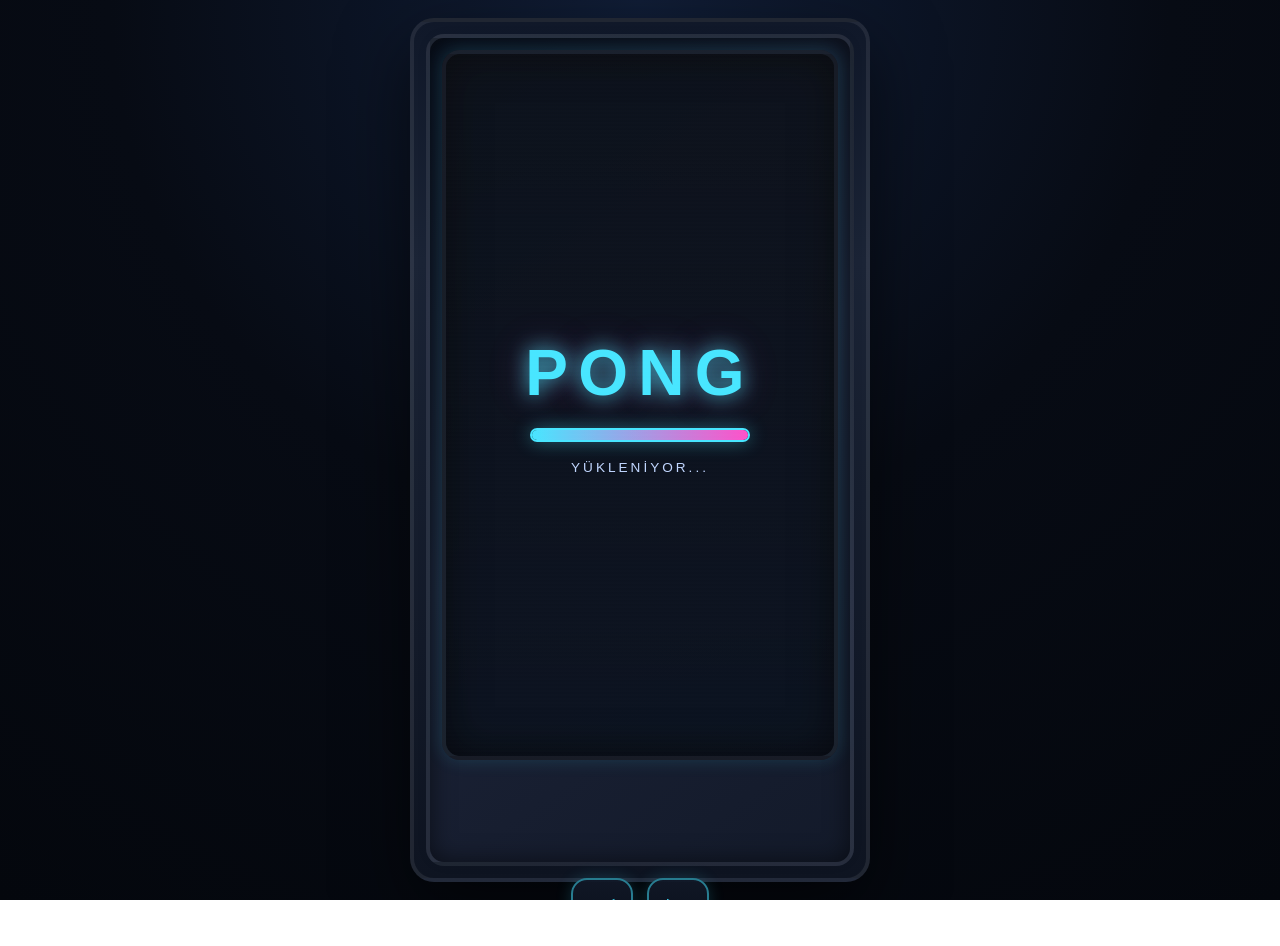
<file: index.html>
<!DOCTYPE html>
<html lang="tr">
<head>
  <meta charset="UTF-8" />
  <meta name="viewport" content="width=device-width, initial-scale=1.0" />
  <title>Ping Pong Arcade Cabinet</title>
  <link rel="stylesheet" href="style.css" />
</head>
<body>
  <div class="cabinet-shell">
    <div class="cabinet-bezel">
      <div class="screen-wrapper">
        <div id="loadingScreen" class="screen active">
          <div class="loading-core">
            <div class="arcade-logo">PONG</div>
            <div class="loading-bar">
              <div class="loading-progress"></div>
            </div>
            <div class="loading-text">YÜKLENİYOR...</div>
          </div>
        </div>

        <div id="menuScreen" class="screen">
          <div class="menu-box panel">
            <div class="menu-topbar">
              <h1 class="arcade-title">PING PONG</h1>
              <div class="lang-switcher">
                <button class="lang-btn active" data-lang="tr">TR</button>
                <button class="lang-btn" data-lang="en">EN</button>
              </div>
            </div>

            <div class="menu-buttons">
              <button class="action-btn primary" id="startBtn">OYNA</button>
              <button class="action-btn" id="themeBtn">TEMA</button>
              <button class="action-btn" id="settingsBtn">AYARLAR</button>
            </div>

            <div class="theme-panel hidden" id="themePanel">
              <div class="theme-grid">
                <button class="theme-card active" data-theme="space">
                  <span class="theme-name">UZAY</span>
                  <span class="theme-preview space"></span>
                </button>
                <button class="theme-card" data-theme="forest">
                  <span class="theme-name">ORMAN</span>
                  <span class="theme-preview forest"></span>
                </button>
                <button class="theme-card" data-theme="cyber">
                  <span class="theme-name">CYBER</span>
                  <span class="theme-preview cyber"></span>
                </button>
                <button class="theme-card" data-theme="egypt">
                  <span class="theme-name">MISIR</span>
                  <span class="theme-preview egypt"></span>
                </button>
                <button class="theme-card" data-theme="ocean">
                  <span class="theme-name">DENIZ</span>
                  <span class="theme-preview ocean"></span>
                </button>
              </div>
            </div>

            <div class="settings-panel hidden" id="settingsPanel">
              <div class="setting-row">
                <span>SES</span>
                <label class="switch">
                  <input id="soundToggle" type="checkbox" checked />
                  <span class="slider"></span>
                </label>
              </div>
              <div class="setting-row">
                <span>ZORLUK</span>
                <select id="difficultySelect">
                  <option value="easy">KOLAY</option>
                  <option value="normal" selected>NORMAL</option>
                  <option value="hard">ZOR</option>
                  <option value="insane">ÇOK ZOR</option>
                </select>
              </div>
              <div class="setting-row">
                <span>HEDEF</span>
                <select id="targetSelect">
                  <option value="3">3</option>
                  <option value="5" selected>5</option>
                  <option value="7">7</option>
                  <option value="10">10</option>
                </select>
              </div>
            </div>
          </div>
        </div>

        <div id="gameScreen" class="screen">
          <div class="arcade-hud">
            <div class="hud-pill" id="themeLabel">UZAY</div>
            <div class="hud-pill score-pill"><span id="playerScore">0</span> : <span id="enemyScore">0</span></div>
          </div>
          <canvas id="gameCanvas" width="420" height="760"></canvas>
          <div id="storyToast" class="story-toast"></div>
          <div id="powerPill" class="power-pill"></div>
          <button id="pauseBtn" class="pause-btn">DURAKLAT</button>
        </div>

        <div id="gameOverScreen" class="screen">
          <div class="panel over-panel">
            <div class="over-title">OYUN BİTTİ</div>
            <div class="score-board">
              <div class="result-row"><span>OYUNCU</span><strong id="finalPlayerScore">0</strong></div>
              <div class="result-row"><span>RAKİP</span><strong id="finalEnemyScore">0</strong></div>
            </div>
            <div id="winnerText" class="winner-text">Rakip kazandı.</div>
            <div class="over-actions">
              <button id="retryBtn" class="action-btn primary">YENİDEN OYNA</button>
              <button id="menuBtn" class="action-btn">ANA MENÜ</button>
            </div>
          </div>
        </div>
      </div>
    </div>

    <div class="controls-panel">
      <button class="player-btn" id="leftBtn">◀</button>
      <button class="player-btn" id="rightBtn">▶</button>
    </div>
  </div>

  <script src="script.js"></script>
</body>
</html>
</file>
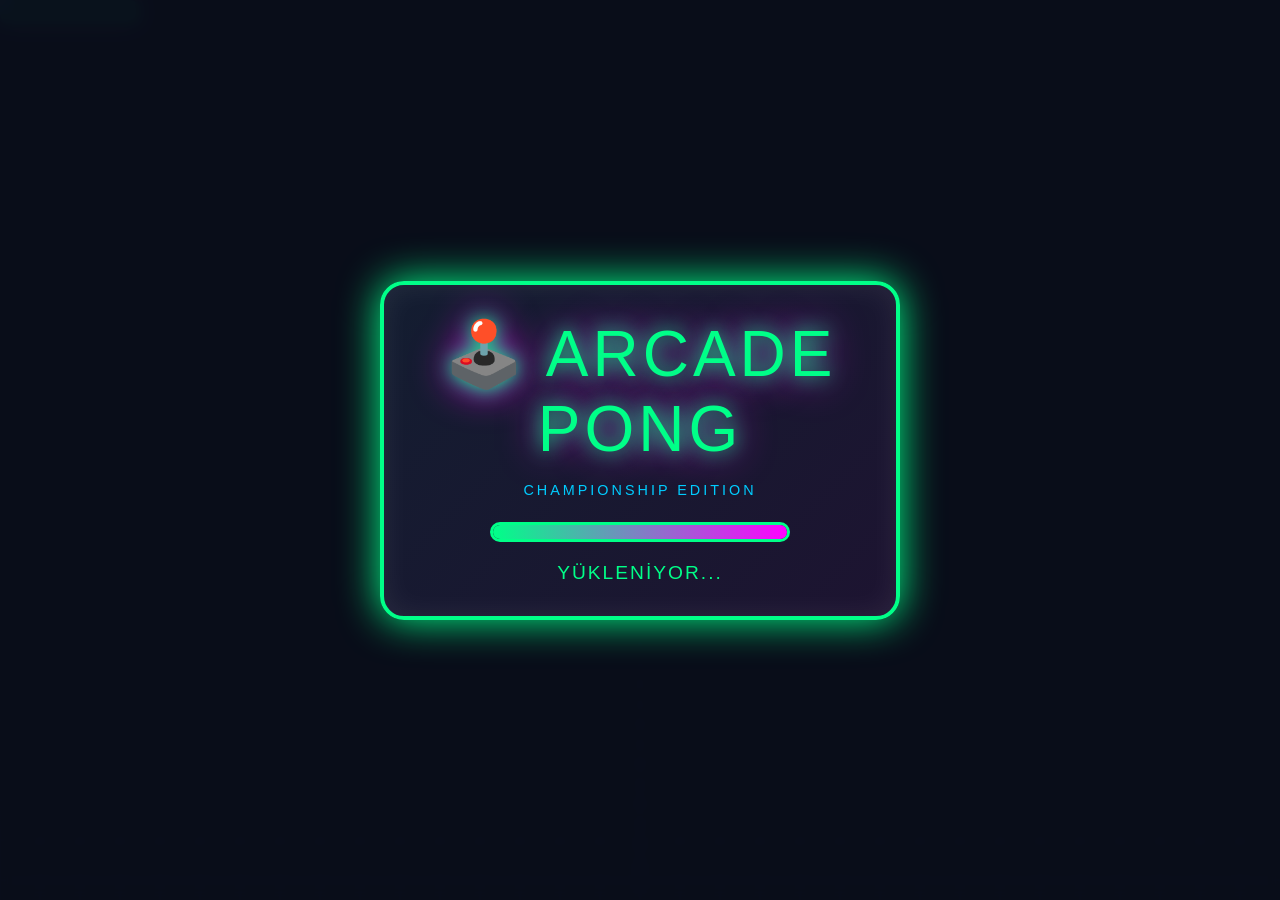
<file: game.html>
<!DOCTYPE html>
<html lang="tr">
<head>
  <meta charset="UTF-8" />
  <meta name="viewport" content="width=device-width, initial-scale=1.0" />
  <title>🕹️ ARCADE PONG CHAMPIONSHIP 🕹️</title>
  <style>
* { margin: 0; padding: 0; box-sizing: border-box; }
html, body {
  width: 100%;
  height: 100%;
  font-family: "Arial Black", sans-serif;
  background: #0a0e1a;
  color: #fff;
  overflow: hidden;
}

:root {
  --theme-primary: #00ff88;
  --theme-secondary: #ff00ff;
  --theme-accent: #00ccff;
  --text-bright: #ffffff;
  --text-light: #e0f0ff;
}

body.theme-neon {
  --theme-primary: #00ff88;
  --theme-secondary: #ff00ff;
  --theme-accent: #00ccff;
  background: linear-gradient(135deg, #0a0e1a, #1a0a2e, #0f0f2a);
}

body.theme-sunset {
  --theme-primary: #ffaa00;
  --theme-secondary: #ff6600;
  --theme-accent: #ffff00;
  background: linear-gradient(135deg, #2a1a0a, #3a1a0a, #2a0a1a);
}

body.theme-ocean {
  --theme-primary: #00ddff;
  --theme-secondary: #0099ff;
  --theme-accent: #00ffff;
  background: linear-gradient(135deg, #0a1a3a, #0a2a4a, #1a1a3a);
}

body.theme-forest {
  --theme-primary: #00ff44;
  --theme-secondary: #44ff00;
  --theme-accent: #ffff00;
  background: linear-gradient(135deg, #0a2a1a, #1a3a2a, #0a2a3a);
}

body.theme-cyber {
  --theme-primary: #ff00ff;
  --theme-secondary: #00ffff;
  --theme-accent: #ffff00;
  background: linear-gradient(135deg, #1a0a2a, #2a0a1a, #1a1a0a);
}

body.theme-crystal {
  --theme-primary: #ffddff;
  --theme-secondary: #ddffff;
  --theme-accent: #ffffdd;
  background: linear-gradient(135deg, #2a3a4a, #3a2a4a, #2a4a3a);
}

body.theme-fire {
  --theme-primary: #ffaa00;
  --theme-secondary: #ff0000;
  --theme-accent: #ffff00;
  background: linear-gradient(135deg, #3a1a0a, #4a0a0a, #3a0a1a);
}

#gameContainer {
  width: 100vw;
  height: 100vh;
  display: grid;
  place-items: center;
  position: relative;
}

.screen {
  position: fixed;
  inset: 0;
  display: none;
  place-items: center;
  z-index: 100;
  backdrop-filter: blur(5px);
}

.screen.active { display: grid; }

#loadingScreen {
  background: rgba(10, 14, 26, 0.98);
}

#menuScreen {
  background: rgba(10, 14, 26, 0.95);
}

#gameOverScreen {
  background: rgba(10, 14, 26, 0.98);
}

.menu-container {
  width: min(95vw, 520px);
  background: linear-gradient(135deg, rgba(20, 30, 50, 0.95), rgba(30, 20, 50, 0.95));
  border: 4px solid var(--theme-primary);
  border-radius: 24px;
  padding: 32px;
  box-shadow: 0 0 40px var(--theme-primary), inset 0 0 30px rgba(255,255,255,0.08);
  text-align: center;
}

.title {
  font-size: clamp(2.5rem, 8vw, 4rem);
  color: var(--theme-primary);
  text-shadow: 0 0 20px var(--theme-primary), 0 0 40px var(--theme-secondary);
  letter-spacing: 4px;
  margin-bottom: 16px;
  animation: titleGlow 2s infinite;
}

@keyframes titleGlow {
  0%, 100% { text-shadow: 0 0 20px var(--theme-primary), 0 0 40px var(--theme-secondary); }
  50% { text-shadow: 0 0 40px var(--theme-primary), 0 0 60px var(--theme-secondary), 0 0 80px var(--theme-accent); }
}

.subtitle {
  font-size: 0.9rem;
  color: var(--theme-accent);
  letter-spacing: 3px;
  margin-bottom: 24px;
  text-transform: uppercase;
}

.menu-section {
  margin: 20px 0;
}

.button-group {
  display: grid;
  gap: 12px;
  margin: 16px 0;
}

.btn {
  padding: 14px 24px;
  border: 3px solid var(--theme-primary);
  background: linear-gradient(135deg, rgba(0, 255, 136, 0.1), rgba(0, 204, 255, 0.1));
  color: var(--theme-primary);
  font-size: 1rem;
  font-weight: 900;
  letter-spacing: 2px;
  cursor: pointer;
  border-radius: 12px;
  text-transform: uppercase;
  transition: all 0.3s ease;
  box-shadow: 0 0 15px rgba(0, 255, 136, 0.3);
}

.btn:hover {
  background: linear-gradient(135deg, rgba(0, 255, 136, 0.3), rgba(0, 204, 255, 0.3));
  box-shadow: 0 0 30px var(--theme-primary), 0 0 60px var(--theme-secondary);
  transform: translateY(-2px) scale(1.02);
}

.btn:active {
  transform: translateY(1px) scale(0.98);
}

.btn.secondary {
  border-color: var(--theme-secondary);
  color: var(--theme-secondary);
  box-shadow: 0 0 15px rgba(255, 0, 255, 0.3);
}

.btn.secondary:hover {
  box-shadow: 0 0 30px var(--theme-secondary), 0 0 60px var(--theme-primary);
}

.theme-selector {
  display: grid;
  grid-template-columns: repeat(auto-fit, minmax(80px, 1fr));
  gap: 10px;
  margin: 16px 0;
}

.theme-btn {
  padding: 10px;
  border: 2px solid rgba(255, 255, 255, 0.2);
  background: rgba(255, 255, 255, 0.05);
  color: rgba(255, 255, 255, 0.7);
  border-radius: 8px;
  cursor: pointer;
  font-weight: 700;
  font-size: 0.8rem;
  transition: all 0.3s ease;
  text-transform: uppercase;
}

.theme-btn:hover {
  border-color: var(--theme-primary);
  color: var(--theme-primary);
  box-shadow: 0 0 10px var(--theme-primary);
}

.theme-btn.active {
  border-color: var(--theme-primary);
  background: linear-gradient(135deg, rgba(0, 255, 136, 0.2), rgba(0, 204, 255, 0.2));
  color: var(--theme-primary);
  box-shadow: 0 0 20px var(--theme-primary);
}

.settings {
  display: grid;
  gap: 12px;
  margin: 16px 0;
  background: rgba(0, 0, 0, 0.3);
  padding: 16px;
  border-radius: 10px;
  border: 1px solid rgba(255, 255, 255, 0.1);
}

.setting-item {
  display: flex;
  justify-content: space-between;
  align-items: center;
  font-size: 0.9rem;
}

.setting-item label {
  text-transform: uppercase;
  letter-spacing: 1px;
}

.setting-item select {
  background: rgba(255, 255, 255, 0.1);
  border: 2px solid var(--theme-primary);
  color: var(--theme-primary);
  padding: 6px 10px;
  border-radius: 6px;
  font-weight: 700;
  cursor: pointer;
}

.toggle-switch {
  width: 50px;
  height: 28px;
  background: rgba(255, 255, 255, 0.1);
  border: 2px solid var(--theme-primary);
  border-radius: 14px;
  position: relative;
  cursor: pointer;
  transition: all 0.3s ease;
}

.toggle-switch.on {
  background: var(--theme-primary);
}

.toggle-switch::after {
  content: '';
  position: absolute;
  width: 22px;
  height: 22px;
  background: white;
  border-radius: 50%;
  top: 2px;
  left: 2px;
  transition: all 0.3s ease;
}

.toggle-switch.on::after {
  left: 26px;
}

#gameCanvas {
  width: 100%;
  height: 100%;
  display: block;
  max-width: 100vw;
  max-height: 100vh;
}

.hud {
  position: fixed;
  top: 20px;
  left: 20px;
  right: 20px;
  display: flex;
  justify-content: space-between;
  align-items: center;
  z-index: 50;
  font-size: 1.5rem;
  font-weight: 900;
  letter-spacing: 2px;
  text-transform: uppercase;
}

.hud-item {
  background: linear-gradient(135deg, rgba(0, 0, 0, 0.6), rgba(0, 0, 0, 0.8));
  border: 2px solid var(--theme-primary);
  padding: 12px 18px;
  border-radius: 8px;
  box-shadow: 0 0 20px rgba(0, 255, 136, 0.4);
  color: var(--theme-primary);
}

.score-display {
  font-size: 2rem;
  letter-spacing: 3px;
  text-shadow: 0 0 15px var(--theme-primary);
}

.controls {
  position: fixed;
  bottom: 20px;
  left: 50%;
  transform: translateX(-50%);
  display: flex;
  gap: 20px;
  z-index: 50;
}

.control-btn {
  width: 70px;
  height: 70px;
  border: 3px solid var(--theme-primary);
  background: linear-gradient(135deg, rgba(0, 255, 136, 0.1), rgba(0, 204, 255, 0.1));
  color: var(--theme-primary);
  font-size: 2rem;
  border-radius: 50%;
  cursor: pointer;
  transition: all 0.2s ease;
  box-shadow: 0 0 15px var(--theme-primary);
  display: flex;
  align-items: center;
  justify-content: center;
}

.control-btn:hover {
  background: linear-gradient(135deg, rgba(0, 255, 136, 0.3), rgba(0, 204, 255, 0.3));
  transform: scale(1.05);
  box-shadow: 0 0 30px var(--theme-primary);
}

.control-btn:active {
  transform: scale(0.95);
}

.pause-btn {
  position: fixed;
  top: 20px;
  right: 20px;
  padding: 12px 20px;
  border: 2px solid var(--theme-secondary);
  background: rgba(0, 0, 0, 0.7);
  color: var(--theme-secondary);
  font-weight: 900;
  border-radius: 8px;
  cursor: pointer;
  z-index: 50;
  text-transform: uppercase;
  letter-spacing: 1px;
}

.game-over-panel {
  width: min(90vw, 500px);
  background: linear-gradient(135deg, rgba(20, 30, 50, 0.98), rgba(30, 20, 50, 0.98));
  border: 4px solid var(--theme-secondary);
  border-radius: 24px;
  padding: 40px;
  box-shadow: 0 0 50px var(--theme-secondary), inset 0 0 30px rgba(255,255,255,0.08);
  text-align: center;
}

.game-over-title {
  font-size: 3rem;
  color: var(--theme-secondary);
  text-shadow: 0 0 20px var(--theme-secondary);
  letter-spacing: 3px;
  margin-bottom: 24px;
  animation: pulse 0.8s infinite;
}

@keyframes pulse {
  0%, 100% { transform: scale(1); }
  50% { transform: scale(1.05); }
}

.score-table {
  background: rgba(0, 0, 0, 0.3);
  padding: 20px;
  border-radius: 10px;
  margin: 20px 0;
  border: 2px solid rgba(255, 255, 255, 0.1);
}

.score-row {
  display: flex;
  justify-content: space-between;
  padding: 10px 0;
  font-size: 1.2rem;
  border-bottom: 1px solid rgba(255, 255, 255, 0.1);
}

.score-row:last-child {
  border-bottom: none;
}

.score-label {
  color: var(--theme-accent);
}

.score-value {
  color: var(--theme-primary);
  font-weight: 900;
  text-shadow: 0 0 10px var(--theme-primary);
}

.winner-message {
  font-size: 1.5rem;
  color: var(--theme-accent);
  margin: 20px 0;
  letter-spacing: 2px;
  text-transform: uppercase;
  font-weight: 900;
}

.stats-panel {
  background: rgba(0, 0, 0, 0.3);
  padding: 15px;
  border-radius: 10px;
  margin: 15px 0;
  display: grid;
  grid-template-columns: 1fr 1fr;
  gap: 10px;
}

.stat-item {
  text-align: center;
  padding: 10px;
  border: 1px solid rgba(255, 255, 255, 0.1);
  border-radius: 8px;
}

.stat-label {
  font-size: 0.8rem;
  color: var(--theme-accent);
  text-transform: uppercase;
  letter-spacing: 1px;
}

.stat-value {
  font-size: 1.5rem;
  color: var(--theme-primary);
  font-weight: 900;
}

.high-scores {
  background: rgba(0, 0, 0, 0.5);
  padding: 20px;
  border-radius: 10px;
  margin: 20px 0;
  border: 2px solid var(--theme-accent);
}

.high-scores h3 {
  color: var(--theme-accent);
  margin-bottom: 15px;
  text-transform: uppercase;
  letter-spacing: 2px;
}

.score-entry {
  display: flex;
  justify-content: space-between;
  padding: 8px 0;
  font-size: 1rem;
  border-bottom: 1px solid rgba(255, 255, 255, 0.05);
}

.score-entry:last-child {
  border-bottom: none;
}

.score-rank {
  color: var(--theme-primary);
  font-weight: 900;
  width: 30px;
}

.score-name {
  color: var(--theme-accent);
  flex: 1;
  text-align: left;
  padding: 0 10px;
}

.score-points {
  color: var(--theme-secondary);
  font-weight: 900;
}

.loading-screen-content {
  text-align: center;
}

.loading-bar {
  width: 300px;
  height: 20px;
  border: 3px solid var(--theme-primary);
  background: rgba(0, 0, 0, 0.5);
  border-radius: 10px;
  margin: 20px auto;
  overflow: hidden;
}

.loading-bar-fill {
  height: 100%;
  background: linear-gradient(90deg, var(--theme-primary), var(--theme-secondary));
  width: 0%;
  animation: loading 3s ease-in-out forwards;
}

@keyframes loading {
  0% { width: 0%; }
  100% { width: 100%; }
}

.popup-text {
  position: fixed;
  top: 50%;
  left: 50%;
  transform: translate(-50%, -50%);
  font-size: 2rem;
  font-weight: 900;
  color: var(--theme-primary);
  text-shadow: 0 0 20px var(--theme-primary);
  text-transform: uppercase;
  letter-spacing: 2px;
  pointer-events: none;
  z-index: 40;
  animation: popupAppear 0.5s ease-out;
}

@keyframes popupAppear {
  0% { transform: translate(-50%, -50%) scale(0.5); opacity: 0; }
  50% { opacity: 1; }
  100% { transform: translate(-50%, -50%) scale(1); opacity: 0; }
}

.power-indicator {
  position: fixed;
  bottom: 120px;
  left: 50%;
  transform: translateX(-50%);
  background: linear-gradient(135deg, rgba(0, 0, 0, 0.8), rgba(0, 0, 0, 0.6));
  border: 2px solid var(--theme-accent);
  padding: 10px 20px;
  border-radius: 8px;
  color: var(--theme-accent);
  font-weight: 900;
  z-index: 50;
  opacity: 0;
  transition: opacity 0.3s ease;
}

.power-indicator.active {
  opacity: 1;
}

@media (max-width: 768px) {
  .controls {
    bottom: 15px;
    gap: 15px;
  }
  .control-btn {
    width: 60px;
    height: 60px;
    font-size: 1.5rem;
  }
  .hud {
    top: 10px;
    left: 10px;
    right: 10px;
    font-size: 1.2rem;
  }
}
  </style>
</head>
<body class="theme-neon">
  <div id="gameContainer">
    <canvas id="gameCanvas"></canvas>

    <div id="loadingScreen" class="screen active">
      <div class="menu-container">
        <div class="loading-screen-content">
          <div class="title">🕹️ ARCADE PONG</div>
          <div class="subtitle">CHAMPIONSHIP EDITION</div>
          <div class="loading-bar">
            <div class="loading-bar-fill"></div>
          </div>
          <div id="loadingText" style="margin-top: 20px; font-size: 1.2rem; color: var(--theme-primary); letter-spacing: 2px;">YÜKLENİYOR...</div>
        </div>
      </div>
    </div>

    <div id="menuScreen" class="screen">
      <div class="menu-container">
        <div class="title">🏆 PING PONG</div>
        <div class="subtitle">Arcade Championship</div>

        <div class="button-group">
          <button class="btn" id="playBtn">Oyna</button>
        </div>

        <div class="menu-section">
          <div style="color: var(--theme-accent); margin-bottom: 10px; text-transform: uppercase; letter-spacing: 2px; font-weight: 900;">Tema Seç</div>
          <div class="theme-selector">
            <button class="theme-btn active" data-theme="neon">Neon</button>
            <button class="theme-btn" data-theme="sunset">Sunset</button>
            <button class="theme-btn" data-theme="ocean">Ocean</button>
            <button class="theme-btn" data-theme="forest">Forest</button>
            <button class="theme-btn" data-theme="cyber">Cyber</button>
            <button class="theme-btn" data-theme="crystal">Crystal</button>
            <button class="theme-btn" data-theme="fire">Fire</button>
          </div>
        </div>

        <div class="settings">
          <div class="setting-item">
            <label>Ses</label>
            <div class="toggle-switch on" id="soundToggle"></div>
          </div>
          <div class="setting-item">
            <label>Zorluk</label>
            <select id="difficultySelect">
              <option value="easy">KOLAY</option>
              <option value="normal" selected>NORMAL</option>
              <option value="hard">ZOR</option>
              <option value="insane">CEHENNEM</option>
            </select>
          </div>
          <div class="setting-item">
            <label>Hedef Skor</label>
            <select id="targetSelect">
              <option value="3">3</option>
              <option value="5" selected>5</option>
              <option value="10">10</option>
              <option value="15">15</option>
            </select>
          </div>
        </div>

        <div class="high-scores" id="highScoresPanel">
          <h3>🏅 En Yüksek Skorlar</h3>
          <div id="highScoresList"></div>
        </div>
      </div>
    </div>

    <div id="gameScreen" class="screen">
      <div class="hud">
        <div class="hud-item" id="themeDisplay">NEON ARENA</div>
        <div class="hud-item">
          <span id="playerScore">0</span> <span style="color: var(--theme-secondary);">:</span> <span id="enemyScore">0</span>
        </div>
      </div>
      <div class="power-indicator" id="powerIndicator"></div>
      <button class="pause-btn" id="pauseBtn">DURAKLAT</button>
      <div class="controls">
        <button class="control-btn" id="leftBtn">◀</button>
        <button class="control-btn" id="rightBtn">▶</button>
      </div>
    </div>

    <div id="gameOverScreen" class="screen">
      <div class="game-over-panel">
        <div class="game-over-title">OYUN BİTTİ</div>
        
        <div class="score-table">
          <div class="score-row">
            <span class="score-label">OYUNCU</span>
            <span class="score-value" id="finalPlayerScore">0</span>
          </div>
          <div class="score-row">
            <span class="score-label">RAKİP</span>
            <span class="score-value" id="finalEnemyScore">0</span>
          </div>
        </div>

        <div class="winner-message" id="winnerMessage">Rakip Kazandı!</div>

        <div class="stats-panel">
          <div class="stat-item">
            <div class="stat-label">Süre</div>
            <div class="stat-value" id="gameTime">0:00</div>
          </div>
          <div class="stat-item">
            <div class="stat-label">Güç Kullanımı</div>
            <div class="stat-value" id="powerUsed">0</div>
          </div>
          <div class="stat-item">
            <div class="stat-label">Top Hızı</div>
            <div class="stat-value" id="maxSpeed">0</div>
          </div>
          <div class="stat-item">
            <div class="stat-label">Zorluk</div>
            <div class="stat-value" id="difficultyDisplay">NORMAL</div>
          </div>
        </div>

        <div class="button-group">
          <button class="btn" id="retryBtn">Yeniden Oyna</button>
          <button class="btn secondary" id="menuBtn">Ana Menü</button>
        </div>
      </div>
    </div>
  </div>

  <script>
// ==================== GAME STATE ====================
const gameState = {
  screen: 'loading',
  theme: 'neon',
  sound: true,
  difficulty: 'normal',
  target: 5,
  lang: 'tr',
  
  running: false,
  paused: false,
  playerScore: 0,
  enemyScore: 0,
  gameStartTime: 0,
  
  particles: [],
  powers: [],
  activePowers: {},
  maxSpeed: 0,
  powerUsedCount: 0
};

// ==================== HIGH SCORES ====================
let highScores = JSON.parse(localStorage.getItem('highScores')) || [];

function saveHighScore(score) {
  highScores.push(score);
  highScores.sort((a, b) => b.points - a.points);
  highScores = highScores.slice(0, 10);
  localStorage.setItem('highScores', JSON.stringify(highScores));
}

function displayHighScores() {
  const panel = document.getElementById('highScoresList');
  if (!highScores.length) {
    panel.innerHTML = '<div style="color: var(--theme-accent); text-align: center;">Henüz skor yok</div>';
    return;
  }
  panel.innerHTML = highScores.map((score, idx) => `
    <div class="score-entry">
      <span class="score-rank">#${idx + 1}</span>
      <span class="score-name">${score.name || 'Anonymous'}</span>
      <span class="score-points">${score.points}</span>
    </div>
  `).join('');
}

// ==================== CANVAS SETUP ====================
const canvas = document.getElementById('gameCanvas');
const ctx = canvas.getContext('2d', { alpha: false });

function resizeCanvas() {
  canvas.width = window.innerWidth;
  canvas.height = window.innerHeight;
}
resizeCanvas();
window.addEventListener('resize', resizeCanvas);

// ==================== GAME OBJECTS ====================
const paddles = {
  player: { x: 0, y: 0, w: 140, h: 24, speed: 9, vx: 0 },
  enemy: { x: 0, y: 0, w: 140, h: 24 }
};

const ball = {
  x: 0,
  y: 0,
  r: 12,
  vx: 0,
  vy: 0,
  trail: [],
  maxTrailLength: 15
};

const keys = { ArrowLeft: false, ArrowRight: false };
let pointerX = canvas.width / 2;

// ==================== THEME SYSTEM ====================
const themes = {
  neon: {
    name: 'NEON ARENA',
    bg: ['#0a0e1a', '#1a0e2a'],
    primary: '#00ff88',
    secondary: '#ff00ff',
    accent: '#00ccff',
    particle: ['#00ff88', '#ff00ff', '#00ccff']
  },
  sunset: {
    name: 'SUNSET BEACH',
    bg: ['#2a1a0a', '#3a2a1a'],
    primary: '#ffaa00',
    secondary: '#ff6600',
    accent: '#ffff00',
    particle: ['#ffaa00', '#ff6600', '#ffff00']
  },
  ocean: {
    name: 'OCEAN DEPTHS',
    bg: ['#0a1a3a', '#0a2a4a'],
    primary: '#00ddff',
    secondary: '#0099ff',
    accent: '#00ffff',
    particle: ['#00ddff', '#0099ff', '#00ffff']
  },
  forest: {
    name: 'FOREST TEMPLE',
    bg: ['#0a2a1a', '#1a3a2a'],
    primary: '#00ff44',
    secondary: '#44ff00',
    accent: '#ffff00',
    particle: ['#00ff44', '#44ff00', '#ffff00']
  },
  cyber: {
    name: 'CYBER CITY',
    bg: ['#1a0a2a', '#2a1a3a'],
    primary: '#ff00ff',
    secondary: '#00ffff',
    accent: '#ffff00',
    particle: ['#ff00ff', '#00ffff', '#ffff00']
  },
  crystal: {
    name: 'CRYSTAL REALM',
    bg: ['#2a3a4a', '#3a2a4a'],
    primary: '#ffddff',
    secondary: '#ddffff',
    accent: '#ffffdd',
    particle: ['#ffddff', '#ddffff', '#ffffdd']
  },
  fire: {
    name: 'INFERNO ARENA',
    bg: ['#3a1a0a', '#4a0a0a'],
    primary: '#ffaa00',
    secondary: '#ff0000',
    accent: '#ffff00',
    particle: ['#ffaa00', '#ff0000', '#ffff00']
  }
};

function setTheme(themeName) {
  gameState.theme = themeName;
  document.body.className = `theme-${themeName}`;
  document.getElementById('themeDisplay').textContent = themes[themeName].name;
  localStorage.setItem('gameTheme', themeName);
  
  document.querySelectorAll('.theme-btn').forEach(btn => {
    btn.classList.toggle('active', btn.dataset.theme === themeName);
  });
}

// ==================== SOUND SYSTEM ====================
function playSound(type, frequency = 440, duration = 0.1) {
  if (!gameState.sound) return;
  
  try {
    const audioContext = new (window.AudioContext || window.webkitAudioContext)();
    const oscillator = audioContext.createOscillator();
    const gainNode = audioContext.createGain();
    
    oscillator.connect(gainNode);
    gainNode.connect(audioContext.destination);
    
    oscillator.type = 'square';
    oscillator.frequency.value = frequency;
    gainNode.gain.setValueAtTime(0.05, audioContext.currentTime);
    gainNode.gain.exponentialRampToValueAtTime(0.01, audioContext.currentTime + duration);
    
    oscillator.start();
    oscillator.stop(audioContext.currentTime + duration);
  } catch (e) {}
}

// ==================== PARTICLE SYSTEM ====================
function createParticles(x, y, count = 20) {
  const theme = themes[gameState.theme];
  for (let i = 0; i < count; i++) {
    const angle = (Math.PI * 2 * i) / count;
    const speed = Math.random() * 8 + 4;
    gameState.particles.push({
      x, y,
      vx: Math.cos(angle) * speed,
      vy: Math.sin(angle) * speed,
      life: 60,
      maxLife: 60,
      color: theme.particle[Math.floor(Math.random() * theme.particle.length)],
      size: Math.random() * 6 + 3
    });
  }
}

function updateParticles() {
  for (let i = gameState.particles.length - 1; i >= 0; i--) {
    const p = gameState.particles[i];
    p.x += p.vx;
    p.y += p.vy;
    p.vy += 0.3;
    p.life--;
    
    if (p.life <= 0) {
      gameState.particles.splice(i, 1);
    }
  }
}

// ==================== POWER-UP SYSTEM ====================
const powerTypes = {
  speedBoost: {
    name: 'SPEED',
    color: '#ff0000',
    apply: () => {
      ball.vx *= 1.3;
      ball.vy *= 1.3;
    }
  },
  slowDown: {
    name: 'SLOW',
    color: '#0000ff',
    apply: () => {
      ball.vx *= 0.7;
      ball.vy *= 0.7;
    }
  },
  sizeBall: {
    name: 'BIG BALL',
    color: '#ffff00',
    apply: () => {
      ball.r *= 1.5;
      gameState.activePowers.bigBall = 300;
    }
  },
  sizePaddle: {
    name: 'BIG PADDLE',
    color: '#00ff00',
    apply: () => {
      paddles.player.w *= 1.5;
      gameState.activePowers.bigPaddle = 300;
    }
  },
  doubleBall: {
    name: 'DOUBLE BALL',
    color: '#ff00ff',
    apply: () => {
      gameState.activePowers.doubleBall = 300;
    }
  }
};

function spawnPowerUp() {
  const types = Object.keys(powerTypes);
  const type = types[Math.floor(Math.random() * types.length)];
  gameState.powers.push({
    x: Math.random() * (canvas.width - 40) + 20,
    y: Math.random() * (canvas.height - 200) + 100,
    r: 15,
    type,
    rotation: 0
  });
}

function updatePowerUps() {
  for (let i = gameState.powers.length - 1; i >= 0; i--) {
    const power = gameState.powers[i];
    power.rotation += 0.05;
    
    const dx = ball.x - power.x;
    const dy = ball.y - power.y;
    const dist = Math.hypot(dx, dy);
    
    if (dist < ball.r + power.r) {
      powerTypes[power.type].apply();
      gameState.powerUsedCount++;
      showPopup(`+${power.type.toUpperCase()}`);
      playSound('power', 800, 0.2);
      createParticles(power.x, power.y, 30);
      gameState.powers.splice(i, 1);
      updatePowerIndicator(power.type);
    }
  }
  
  // Update active power timers
  for (const [key, timer] of Object.entries(gameState.activePowers)) {
    gameState.activePowers[key]--;
    if (gameState.activePowers[key] <= 0) {
      delete gameState.activePowers[key];
      if (key === 'bigBall') ball.r /= 1.5;
      if (key === 'bigPaddle') paddles.player.w /= 1.5;
    }
  }
}

function updatePowerIndicator(type) {
  const indicator = document.getElementById('powerIndicator');
  indicator.textContent = powerTypes[type].name;
  indicator.classList.add('active');
  setTimeout(() => indicator.classList.remove('active'), 1000);
}

// ==================== POPUP TEXT ====================
function showPopup(text) {
  const popup = document.createElement('div');
  popup.className = 'popup-text';
  popup.textContent = text;
  document.body.appendChild(popup);
  setTimeout(() => popup.remove(), 600);
}

// ==================== GAME LOGIC ====================
function resetPositions() {
  paddles.player.x = canvas.width / 2 - paddles.player.w / 2;
  paddles.player.y = canvas.height - 60;
  paddles.enemy.x = canvas.width / 2 - paddles.enemy.w / 2;
  paddles.enemy.y = 40;
  
  ball.x = canvas.width / 2;
  ball.y = canvas.height / 2;
  
  const speed = { easy: 5, normal: 7, hard: 9, insane: 12 }[gameState.difficulty];
  const angle = (Math.random() - 0.5) * Math.PI / 3;
  ball.vx = Math.cos(angle) * speed * (Math.random() > 0.5 ? 1 : -1);
  ball.vy = Math.sin(angle) * speed * (Math.random() > 0.5 ? 1 : -1);
}

function resetBall() {
  ball.x = canvas.width / 2;
  ball.y = canvas.height / 2;
  const speed = { easy: 5, normal: 7, hard: 9, insane: 12 }[gameState.difficulty];
  const angle = (Math.random() - 0.5) * Math.PI / 3;
  ball.vx = Math.cos(angle) * speed * (Math.random() > 0.5 ? 1 : -1);
  ball.vy = Math.sin(angle) * speed * (Math.random() > 0.5 ? 1 : -1);
}

function startGame() {
  gameState.running = true;
  gameState.paused = false;
  gameState.playerScore = 0;
  gameState.enemyScore = 0;
  gameState.particles = [];
  gameState.powers = [];
  gameState.activePowers = {};
  gameState.maxSpeed = 0;
  gameState.powerUsedCount = 0;
  gameState.gameStartTime = Date.now();
  
  resetPositions();
  setScreen('game');
  spawnPowerUp();
  playSound('start', 800, 0.3);
  showPopup(`LET'S PLAY!`);
}

function endGame(playerWon) {
  gameState.running = false;
  
  document.getElementById('finalPlayerScore').textContent = gameState.playerScore;
  document.getElementById('finalEnemyScore').textContent = gameState.enemyScore;
  
  const gameTime = Math.floor((Date.now() - gameState.gameStartTime) / 1000);
  const minutes = Math.floor(gameTime / 60);
  const seconds = gameTime % 60;
  document.getElementById('gameTime').textContent = `${minutes}:${String(seconds).padStart(2, '0')}`;
  document.getElementById('powerUsed').textContent = gameState.powerUsedCount;
  document.getElementById('maxSpeed').textContent = Math.round(gameState.maxSpeed * 10) / 10;
  document.getElementById('difficultyDisplay').textContent = gameState.difficulty.toUpperCase();
  
  if (playerWon) {
    document.getElementById('winnerMessage').textContent = 'ZAFER!';
    document.getElementById('winnerMessage').style.color = themes[gameState.theme].primary;
    playSound('win', 1200, 0.5);
    
    const score = {
      points: gameState.playerScore * 100 + gameState.powerUsedCount * 10,
      name: 'Player',
      date: new Date().toLocaleDateString(),
      theme: gameState.theme
    };
    saveHighScore(score);
    displayHighScores();
  } else {
    document.getElementById('winnerMessage').textContent = 'Rakip Kazandı';
    document.getElementById('winnerMessage').style.color = themes[gameState.theme].secondary;
    playSound('lose', 300, 0.5);
  }
  
  setScreen('gameOver');
}

// ==================== UPDATE ====================
function updatePaddles() {
  // Player paddle
  if (keys.ArrowLeft) paddles.player.vx = -paddles.player.speed;
  else if (keys.ArrowRight) paddles.player.vx = paddles.player.speed;
  else paddles.player.vx *= 0.8;
  
  if (pointerX) {
    const targetX = pointerX - paddles.player.w / 2;
    paddles.player.x += (targetX - paddles.player.x) * 0.15;
  } else {
    paddles.player.x += paddles.player.vx;
  }
  
  paddles.player.x = Math.max(0, Math.min(canvas.width - paddles.player.w, paddles.player.x));
  
  // Enemy AI
  const difficulty = { easy: 0.05, normal: 0.1, hard: 0.15, insane: 0.22 }[gameState.difficulty];
  const targetX = ball.x - paddles.enemy.w / 2;
  paddles.enemy.x += (targetX - paddles.enemy.x) * difficulty;
  paddles.enemy.x = Math.max(0, Math.min(canvas.width - paddles.enemy.w, paddles.enemy.x));
}

function updateBall() {
  ball.trail.push({ x: ball.x, y: ball.y });
  if (ball.trail.length > ball.maxTrailLength) ball.trail.shift();
  
  ball.x += ball.vx;
  ball.y += ball.vy;
  
  const currentSpeed = Math.hypot(ball.vx, ball.vy);
  if (currentSpeed > gameState.maxSpeed) gameState.maxSpeed = currentSpeed;
  
  // Wall collision
  if (ball.x - ball.r < 0 || ball.x + ball.r > canvas.width) {
    ball.vx *= -1;
    ball.x = Math.max(ball.r, Math.min(canvas.width - ball.r, ball.x));
    playSound('wall', 600, 0.15);
    createParticles(ball.x, ball.y, 12);
  }
  
  // Paddle collision
  checkPaddleCollision(paddles.player, false);
  checkPaddleCollision(paddles.enemy, true);
  
  // Scoring
  if (ball.y > canvas.height) {
    gameState.enemyScore++;
    document.getElementById('enemyScore').textContent = gameState.enemyScore;
    playSound('score', 500, 0.2);
    createParticles(ball.x, ball.y, 25);
    
    if (gameState.enemyScore >= gameState.target) {
      endGame(false);
    } else {
      resetBall();
      if (Math.random() > 0.7) spawnPowerUp();
    }
  }
  
  if (ball.y < 0) {
    gameState.playerScore++;
    document.getElementById('playerScore').textContent = gameState.playerScore;
    playSound('score', 700, 0.2);
    createParticles(ball.x, ball.y, 25);
    
    if (gameState.playerScore >= gameState.target) {
      endGame(true);
    } else {
      resetBall();
      if (Math.random() > 0.7) spawnPowerUp();
    }
  }
}

function checkPaddleCollision(paddle, isEnemy) {
  if (
    ball.y + ball.r >= paddle.y &&
    ball.y - ball.r <= paddle.y + paddle.h &&
    ball.x >= paddle.x &&
    ball.x <= paddle.x + paddle.w &&
    ((isEnemy && ball.vy < 0) || (!isEnemy && ball.vy > 0))
  ) {
    const hitPos = (ball.x - (paddle.x + paddle.w / 2)) / (paddle.w / 2);
    ball.vx = hitPos * 12;
    ball.vy = (isEnemy ? 1 : -1) * Math.sqrt(144 - ball.vx * ball.vx);
    ball.y = isEnemy ? paddle.y + paddle.h + ball.r : paddle.y - ball.r;
    
    playSound('paddle', isEnemy ? 400 : 800, 0.15);
    createParticles(ball.x, ball.y, 15);
  }
}

// ==================== RENDERING ====================
function drawBackground() {
  const theme = themes[gameState.theme];
  const gradient = ctx.createLinearGradient(0, 0, 0, canvas.height);
  gradient.addColorStop(0, theme.bg[0]);
  gradient.addColorStop(1, theme.bg[1]);
  ctx.fillStyle = gradient;
  ctx.fillRect(0, 0, canvas.width, canvas.height);
  
  // Grid pattern
  ctx.strokeStyle = `rgba(255, 255, 255, 0.05)`;
  ctx.lineWidth = 1;
  for (let i = 0; i < canvas.width; i += 40) {
    ctx.beginPath();
    ctx.moveTo(i, 0);
    ctx.lineTo(i, canvas.height);
    ctx.stroke();
  }
  for (let i = 0; i < canvas.height; i += 40) {
    ctx.beginPath();
    ctx.moveTo(0, i);
    ctx.lineTo(canvas.width, i);
    ctx.stroke();
  }
  
  // Center line
  ctx.setLineDash([10, 10]);
  ctx.strokeStyle = `rgba(255, 255, 255, 0.1)`;
  ctx.lineWidth = 3;
  ctx.beginPath();
  ctx.moveTo(canvas.width / 2, 0);
  ctx.lineTo(canvas.width / 2, canvas.height);
  ctx.stroke();
  ctx.setLineDash([]);
}

function drawPaddles() {
  const theme = themes[gameState.theme];
  
  // Enemy paddle
  ctx.fillStyle = theme.secondary;
  ctx.shadowColor = theme.secondary;
  ctx.shadowBlur = 20;
  drawRoundRect(ctx, paddles.enemy.x, paddles.enemy.y, paddles.enemy.w, paddles.enemy.h, 12);
  ctx.fill();
  
  // Player paddle
  ctx.fillStyle = theme.primary;
  ctx.shadowColor = theme.primary;
  ctx.shadowBlur = 20;
  drawRoundRect(ctx, paddles.player.x, paddles.player.y, paddles.player.w, paddles.player.h, 12);
  ctx.fill();
  
  ctx.shadowBlur = 0;
}

function drawBall() {
  const theme = themes[gameState.theme];
  
  // Trail
  for (let i = 0; i < ball.trail.length; i++) {
    const alpha = i / ball.trail.length * 0.3;
    ctx.fillStyle = `rgba(${hexToRgb(theme.accent).join(', ')}, ${alpha})`;
    ctx.beginPath();
    ctx.arc(ball.trail[i].x, ball.trail[i].y, ball.r * 0.6, 0, Math.PI * 2);
    ctx.fill();
  }
  
  // Main ball
  ctx.fillStyle = theme.accent;
  ctx.shadowColor = theme.accent;
  ctx.shadowBlur = 30;
  ctx.beginPath();
  ctx.arc(ball.x, ball.y, ball.r, 0, Math.PI * 2);
  ctx.fill();
  
  // Shine effect
  const gradient = ctx.createRadialGradient(ball.x - ball.r/3, ball.y - ball.r/3, 0, ball.x, ball.y, ball.r);
  gradient.addColorStop(0, `rgba(255, 255, 255, 0.6)`);
  gradient.addColorStop(1, `rgba(255, 255, 255, 0)`);
  ctx.fillStyle = gradient;
  ctx.beginPath();
  ctx.arc(ball.x, ball.y, ball.r, 0, Math.PI * 2);
  ctx.fill();
  
  ctx.shadowBlur = 0;
}

function drawPowerUps() {
  const theme = themes[gameState.theme];
  
  for (const power of gameState.powers) {
    const powerType = powerTypes[power.type];
    
    ctx.save();
    ctx.translate(power.x, power.y);
    ctx.rotate(power.rotation);
    
    ctx.fillStyle = powerType.color;
    ctx.shadowColor = powerType.color;
    ctx.shadowBlur = 20;
    ctx.beginPath();
    ctx.arc(0, 0, power.r, 0, Math.PI * 2);
    ctx.fill();
    
    // Glow ring
    ctx.strokeStyle = powerType.color;
    ctx.lineWidth = 2;
    ctx.globalAlpha = 0.5;
    ctx.beginPath();
    ctx.arc(0, 0, power.r + 8, 0, Math.PI * 2);
    ctx.stroke();
    
    ctx.restore();
  }
}

function drawParticles() {
  for (const p of gameState.particles) {
    const alpha = p.life / p.maxLife;
    ctx.fillStyle = p.color.replace(')', `, ${alpha})`).replace('rgb', 'rgba');
    ctx.beginPath();
    ctx.arc(p.x, p.y, p.size, 0, Math.PI * 2);
    ctx.fill();
  }
}

function drawRoundRect(ctx, x, y, width, height, radius) {
  ctx.beginPath();
  ctx.moveTo(x + radius, y);
  ctx.lineTo(x + width - radius, y);
  ctx.quadraticCurveTo(x + width, y, x + width, y + radius);
  ctx.lineTo(x + width, y + height - radius);
  ctx.quadraticCurveTo(x + width, y + height, x + width - radius, y + height);
  ctx.lineTo(x + radius, y + height);
  ctx.quadraticCurveTo(x, y + height, x, y + height - radius);
  ctx.lineTo(x, y + radius);
  ctx.quadraticCurveTo(x, y, x + radius, y);
  ctx.closePath();
}

function hexToRgb(hex) {
  const result = /^#?([a-f\d]{2})([a-f\d]{2})([a-f\d]{2})$/i.exec(hex);
  return result ? [
    parseInt(result[1], 16),
    parseInt(result[2], 16),
    parseInt(result[3], 16)
  ] : [0, 0, 0];
}

// ==================== SCREEN MANAGEMENT ====================
function setScreen(name) {
  document.querySelectorAll('.screen').forEach(s => s.classList.remove('active'));
  const screenMap = {
    'loading': 'loadingScreen',
    'menu': 'menuScreen',
    'game': 'gameScreen',
    'gameOver': 'gameOverScreen'
  };
  document.getElementById(screenMap[name]).classList.add('active');
  gameState.screen = name;
}

// ==================== EVENT HANDLERS ====================
document.getElementById('playBtn').addEventListener('click', startGame);
document.getElementById('retryBtn').addEventListener('click', startGame);
document.getElementById('menuBtn').addEventListener('click', () => setScreen('menu'));

document.getElementById('pauseBtn').addEventListener('click', () => {
  if (!gameState.running) return;
  gameState.paused = !gameState.paused;
  document.getElementById('pauseBtn').textContent = gameState.paused ? 'DEVAM ET' : 'DURAKLAT';
  if (gameState.paused) showPopup('DURAKLATILDI');
  else showPopup('DEVAM');
});

document.getElementById('leftBtn').addEventListener('pointerdown', () => keys.ArrowLeft = true);
document.getElementById('leftBtn').addEventListener('pointerup', () => keys.ArrowLeft = false);
document.getElementById('rightBtn').addEventListener('pointerdown', () => keys.ArrowRight = true);
document.getElementById('rightBtn').addEventListener('pointerup', () => keys.ArrowRight = false);

document.querySelectorAll('.theme-btn').forEach(btn => {
  btn.addEventListener('click', () => setTheme(btn.dataset.theme));
});

document.getElementById('soundToggle').addEventListener('click', (e) => {
  gameState.sound = !gameState.sound;
  e.target.classList.toggle('on');
  localStorage.setItem('gameSound', gameState.sound);
});

document.getElementById('difficultySelect').addEventListener('change', (e) => {
  gameState.difficulty = e.target.value;
  localStorage.setItem('gameDifficulty', gameState.difficulty);
});

document.getElementById('targetSelect').addEventListener('change', (e) => {
  gameState.target = parseInt(e.target.value);
  localStorage.setItem('gameTarget', gameState.target);
});

window.addEventListener('keydown', (e) => {
  if (e.key === 'ArrowLeft') keys.ArrowLeft = true;
  if (e.key === 'ArrowRight') keys.ArrowRight = true;
  if (e.key === ' ') {
    e.preventDefault();
    document.getElementById('pauseBtn').click();
  }
});

window.addEventListener('keyup', (e) => {
  if (e.key === 'ArrowLeft') keys.ArrowLeft = false;
  if (e.key === 'ArrowRight') keys.ArrowRight = false;
});

canvas.addEventListener('pointermove', (e) => {
  if (gameState.screen === 'game') {
    pointerX = e.clientX;
  }
});

// ==================== GAME LOOP ====================
function gameLoop() {
  if (gameState.running && !gameState.paused) {
    updatePaddles();
    updateBall();
    updateParticles();
    updatePowerUps();
  }
  
  drawBackground();
  drawPowerUps();
  drawParticles();
  drawPaddles();
  drawBall();
  
  requestAnimationFrame(gameLoop);
}

// ==================== INITIALIZATION ====================
function init() {
  const savedTheme = localStorage.getItem('gameTheme') || 'neon';
  const savedDifficulty = localStorage.getItem('gameDifficulty') || 'normal';
  const savedTarget = parseInt(localStorage.getItem('gameTarget') || '5');
  const savedSound = localStorage.getItem('gameSound') !== 'false';
  
  gameState.theme = savedTheme;
  gameState.difficulty = savedDifficulty;
  gameState.target = savedTarget;
  gameState.sound = savedSound;
  
  setTheme(savedTheme);
  document.getElementById('difficultySelect').value = savedDifficulty;
  document.getElementById('targetSelect').value = savedTarget;
  
  if (savedSound) {
    document.getElementById('soundToggle').classList.add('on');
  } else {
    document.getElementById('soundToggle').classList.remove('on');
  }
  
  displayHighScores();
  
  setTimeout(() => {
    setScreen('menu');
  }, 2000);
  
  gameLoop();
}

init();
  </script>
</body>
</html>
</file>
<file: style.css>
* {
  box-sizing: border-box;
  margin: 0;
  padding: 0;
}

:root {
  --bg: #070b14;
  --cabinet-dark: #111827;
  --cabinet-mid: #1a2335;
  --panel: rgba(11, 18, 32, 0.95);
  --screen-bg: #07141d;
  --neon: #43e5ff;
  --pink: #ff4cc8;
  --yellow: #ffd166;
  --green: #8ef1c6;
  --text: #edf6ff;
  --muted: #bfd5ff;
}

html, body {
  width: 100%;
  height: 100%;
  margin: 0;
  font-family: "Segoe UI", Tahoma, Geneva, Verdana, sans-serif;
  background: radial-gradient(circle at top, #101d36, #070b14 48%, #04070d 100%);
  color: var(--text);
  overflow: hidden;
}

body {
  display: grid;
  place-items: center;
}

.cabinet-shell {
  width: min(94vw, 460px);
  height: min(96vh, 920px);
  background: linear-gradient(180deg, #0f1728, #1a2335 28%, #0d1320 100%);
  border: 4px solid rgba(255,255,255,0.08);
  border-radius: 24px;
  box-shadow: 0 28px 70px rgba(0,0,0,0.55), inset 0 0 30px rgba(255,255,255,0.02);
  padding: 12px;
  position: relative;
}

.cabinet-bezel {
  width: 100%;
  height: 100%;
  background: linear-gradient(145deg, #0b1220, #1b2236 50%, #131a2a);
  border: 4px solid rgba(255,255,255,0.08);
  border-radius: 18px;
  padding: 12px;
  box-shadow: inset 0 0 24px rgba(0,0,0,0.55);
}

.screen-wrapper {
  width: 100%;
  height: calc(100% - 90px);
  background: linear-gradient(180deg, rgba(3,8,18,0.95), rgba(8,15,28,0.96));
  border: 4px solid rgba(255,255,255,0.08);
  border-radius: 18px;
  position: relative;
  overflow: hidden;
  box-shadow: inset 0 0 40px rgba(0,0,0,0.7), 0 0 18px rgba(67,229,255,0.15);
}

.screen-wrapper::before {
  content: "";
  position: absolute;
  inset: 0;
  background: linear-gradient(rgba(255,255,255,0.04), rgba(255,255,255,0.015));
  pointer-events: none;
  z-index: 20;
}

.screen-wrapper::after {
  content: "";
  position: absolute;
  inset: 0;
  background: repeating-linear-gradient(
    to bottom,
    rgba(255,255,255,0.05),
    rgba(255,255,255,0.05) 1px,
    transparent 2px,
    transparent 4px
  );
  mix-blend-mode: overlay;
  opacity: 0.3;
  pointer-events: none;
  z-index: 21;
}

.screen {
  position: absolute;
  inset: 0;
  display: none;
  place-items: center;
  z-index: 1;
}

.screen.active {
  display: grid;
}

.panel {
  width: min(88vw, 360px);
  background: rgba(11,18,32,0.92);
  border: 2px solid rgba(67, 229, 255, 0.52);
  border-radius: 18px;
  box-shadow: 0 0 26px rgba(67,229,255,0.18), inset 0 0 20px rgba(255,255,255,0.03);
  padding: 18px 16px;
}

.loading-core {
  display: grid;
  gap: 18px;
  text-align: center;
  place-items: center;
}

.arcade-logo {
  font-size: clamp(2.2rem, 9vw, 4rem);
  font-weight: 900;
  letter-spacing: 0.16em;
  color: var(--neon);
  text-shadow: 0 0 20px rgba(67,229,255,0.8), 0 0 40px rgba(255,76,200,0.3);
  animation: pulse 1.2s infinite ease-in-out;
}

.loading-bar {
  width: min(70vw, 220px);
  height: 14px;
  border: 2px solid var(--neon);
  border-radius: 999px;
  background: rgba(255,255,255,0.05);
  overflow: hidden;
  box-shadow: 0 0 18px rgba(67,229,255,0.38);
}

.loading-progress {
  width: 0%;
  height: 100%;
  background: linear-gradient(90deg, var(--neon), var(--pink));
  animation: load 2s ease-in-out forwards;
}

.loading-text {
  font-size: 0.85rem;
  letter-spacing: 0.22em;
  color: var(--muted);
  text-transform: uppercase;
}

@keyframes load {
  0% { width: 0%; }
  100% { width: 100%; }
}

@keyframes pulse {
  0%,100% { transform: scale(1); opacity: 1; }
  50% { transform: scale(1.08); opacity: 0.8; }
}

.menu-box {
  width: min(88vw, 360px);
  display: grid;
  gap: 12px;
}

.menu-topbar {
  display: flex;
  justify-content: space-between;
  align-items: center;
  gap: 10px;
}

.arcade-title {
  font-size: clamp(1.3rem, 5vw, 2rem);
  letter-spacing: 0.12em;
  font-weight: 900;
  color: var(--neon);
  text-shadow: 0 0 18px rgba(67,229,255,0.7);
}

.lang-switcher {
  display: flex;
  gap: 6px;
  padding: 4px;
  background: rgba(255,255,255,0.04);
  border: 1px solid rgba(255,255,255,0.08);
  border-radius: 999px;
}

.lang-btn {
  border: none;
  border-radius: 999px;
  background: transparent;
  color: var(--muted);
  padding: 6px 10px;
  font-weight: 800;
  cursor: pointer;
}

.lang-btn.active {
  background: var(--neon);
  color: #081116;
  box-shadow: 0 0 14px rgba(67,229,255,0.7);
}

.menu-buttons {
  display: grid;
  gap: 10px;
  margin-top: 8px;
}

.action-btn {
  border: 2px solid var(--neon);
  background: rgba(16,24,39,0.7);
  color: var(--neon);
  border-radius: 10px;
  padding: 14px 18px;
  font-size: 0.9rem;
  letter-spacing: 0.14em;
  font-weight: 900;
  cursor: pointer;
  transition: transform .15s ease, box-shadow .2s ease;
  text-transform: uppercase;
}

.action-btn:hover {
  transform: translateY(-1px);
  box-shadow: 0 0 18px rgba(67,229,255,0.3);
}

.action-btn.primary {
  background: linear-gradient(135deg, var(--neon), rgba(255,255,255,0.18));
  color: #06131d;
  border-color: transparent;
}

.theme-panel,
.settings-panel {
  margin-top: 8px;
  border-radius: 12px;
  background: rgba(255,255,255,0.03);
  border: 1px solid rgba(255,255,255,0.08);
  padding: 10px;
}

.hidden {
  display: none;
}

.theme-grid {
  display: grid;
  grid-template-columns: repeat(2, minmax(110px,1fr));
  gap: 10px;
}

.theme-card {
  background: rgba(255,255,255,0.02);
  border: 2px solid rgba(255,255,255,0.08);
  border-radius: 12px;
  display: grid;
  gap: 8px;
  padding: 8px 8px 10px;
  cursor: pointer;
  transition: all 0.2s ease;
}

.theme-card.active {
  border-color: var(--neon);
  box-shadow: 0 0 14px rgba(67,229,255,0.28);
}

.theme-name {
  font-size: 0.7rem;
  letter-spacing: 0.12em;
  color: var(--text);
  font-weight: 800;
  text-transform: uppercase;
}

.theme-preview {
  display: block;
  width: 100%;
  height: 34px;
  border-radius: 8px;
  border: 1px solid rgba(255,255,255,0.08);
}

.theme-preview.space { background: linear-gradient(135deg, #57d7ff, #ff6ec7, #ffd166); }
.theme-preview.forest { background: linear-gradient(135deg, #7fe784, #f7c95f, #d9ffb1); }
.theme-preview.cyber { background: linear-gradient(135deg, #00f7ff, #ff4ccf, #ffe75a); }
.theme-preview.egypt { background: linear-gradient(135deg, #ffca57, #ff8a4c, #f5e1a7); }
.theme-preview.ocean { background: linear-gradient(135deg, #5ad2ff, #8fe9ff, #9ef7ff); }

.setting-row {
  display: flex;
  align-items: center;
  justify-content: space-between;
  gap: 10px;
  color: var(--text);
  padding: 10px 0;
  border-bottom: 1px solid rgba(255,255,255,0.06);
  font-size: 0.82rem;
  letter-spacing: 0.08em;
  text-transform: uppercase;
}

.setting-row:last-child {
  border-bottom: none;
}

select {
  background: rgba(255,255,255,0.04);
  border: 1px solid rgba(67,229,255,0.42);
  border-radius: 8px;
  color: var(--text);
  padding: 7px 10px;
  font: inherit;
}

.switch {
  position: relative;
  width: 44px;
  height: 24px;
  display: inline-block;
}

.switch input {
  opacity: 0;
  width: 0;
  height: 0;
}

.slider {
  position: absolute;
  inset: 0;
  border-radius: 999px;
  background: rgba(255,255,255,0.18);
  transition: .2s ease;
}

.slider::before {
  content: "";
  position: absolute;
  width: 18px;
  height: 18px;
  left: 3px;
  top: 3px;
  border-radius: 50%;
  background: white;
  transition: .2s ease;
}

.switch input:checked + .slider {
  background: var(--neon);
}

.switch input:checked + .slider::before {
  transform: translateX(20px);
}

.arcade-hud {
  position: absolute;
  top: 10px;
  left: 10px;
  right: 10px;
  display: flex;
  justify-content: space-between;
  align-items: center;
  z-index: 12;
  pointer-events: none;
}

.hud-pill {
  background: rgba(3,8,18,0.45);
  border: 1px solid rgba(255,255,255,0.08);
  border-radius: 999px;
  padding: 7px 12px;
  font-size: 0.72rem;
  letter-spacing: 0.14em;
  text-transform: uppercase;
  font-weight: 800;
  color: var(--text);
}

.score-pill {
  color: var(--yellow);
  text-shadow: 0 0 12px rgba(255,209,102,0.9);
}

canvas {
  position: absolute;
  inset: 0;
  width: 100%;
  height: 100%;
  display: block;
  z-index: 5;
}

.story-toast {
  position: absolute;
  top: 48px;
  left: 50%;
  transform: translateX(-50%);
  background: rgba(7,12,22,0.7);
  border: 1px solid rgba(255,255,255,0.08);
  border-radius: 999px;
  padding: 8px 12px;
  font-size: 0.68rem;
  letter-spacing: 0.12em;
  color: var(--neon);
  opacity: 0;
  transition: opacity .2s ease;
  z-index: 15;
  text-transform: uppercase;
  pointer-events: none;
}

.story-toast.show {
  opacity: 1;
}

.power-pill {
  position: absolute;
  left: 50%;
  bottom: 18px;
  transform: translateX(-50%);
  padding: 8px 12px;
  border-radius: 999px;
  border: 1px solid rgba(255,255,255,0.08);
  background: rgba(8,12,20,0.7);
  color: var(--yellow);
  font-size: 0.7rem;
  letter-spacing: 0.18em;
  text-transform: uppercase;
  opacity: 0;
  z-index: 15;
}

.power-pill.visible {
  opacity: 1;
}

.pause-btn {
  position: absolute;
  right: 14px;
  bottom: 14px;
  z-index: 16;
  padding: 8px 12px;
  border-radius: 10px;
  border: 2px solid var(--pink);
  background: rgba(7,12,20,0.7);
  color: var(--pink);
  font-weight: 800;
  letter-spacing: 0.12em;
  cursor: pointer;
}

.over-panel {
  width: min(86vw, 360px);
  text-align: center;
}

.over-title {
  color: var(--pink);
  font-size: clamp(1.8rem, 7vw, 2.6rem);
  font-weight: 900;
  letter-spacing: 0.12em;
  text-transform: uppercase;
  text-shadow: 0 0 20px rgba(255,76,200,0.8);
  margin-bottom: 18px;
}

.score-board {
  background: rgba(255,255,255,0.03);
  border: 1px solid rgba(255,255,255,0.08);
  border-radius: 12px;
  padding: 10px 12px;
  display: grid;
  gap: 10px;
  margin-bottom: 18px;
}

.result-row {
  display: flex;
  justify-content: space-between;
  align-items: center;
  font-size: 0.8rem;
  letter-spacing: 0.1em;
  text-transform: uppercase;
  color: var(--muted);
}

.result-row strong {
  color: var(--neon);
  font-size: 1.3rem;
}

.winner-text {
  color: var(--muted);
  font-size: 0.85rem;
  letter-spacing: 0.08em;
  text-transform: uppercase;
  margin-bottom: 18px;
}

.over-actions {
  display: grid;
  gap: 10px;
}

.controls-panel {
  display: flex;
  justify-content: center;
  gap: 14px;
  margin-top: 12px;
  padding-bottom: 6px;
}

.player-btn {
  width: 62px;
  height: 62px;
  border-radius: 16px;
  border: 2px solid rgba(67,229,255,0.5);
  background: linear-gradient(180deg, rgba(17,24,39,0.95), rgba(10,16,28,0.95));
  color: var(--neon);
  font-size: 1.8rem;
  font-weight: 900;
  cursor: pointer;
  box-shadow: 0 0 16px rgba(67,229,255,0.18);
}

@media (max-width: 420px) {
  .cabinet-shell {
    width: min(96vw, 420px);
    height: min(96vh, 860px);
    padding: 8px;
  }
  .panel { width: min(84vw, 340px); }
}
</file>
